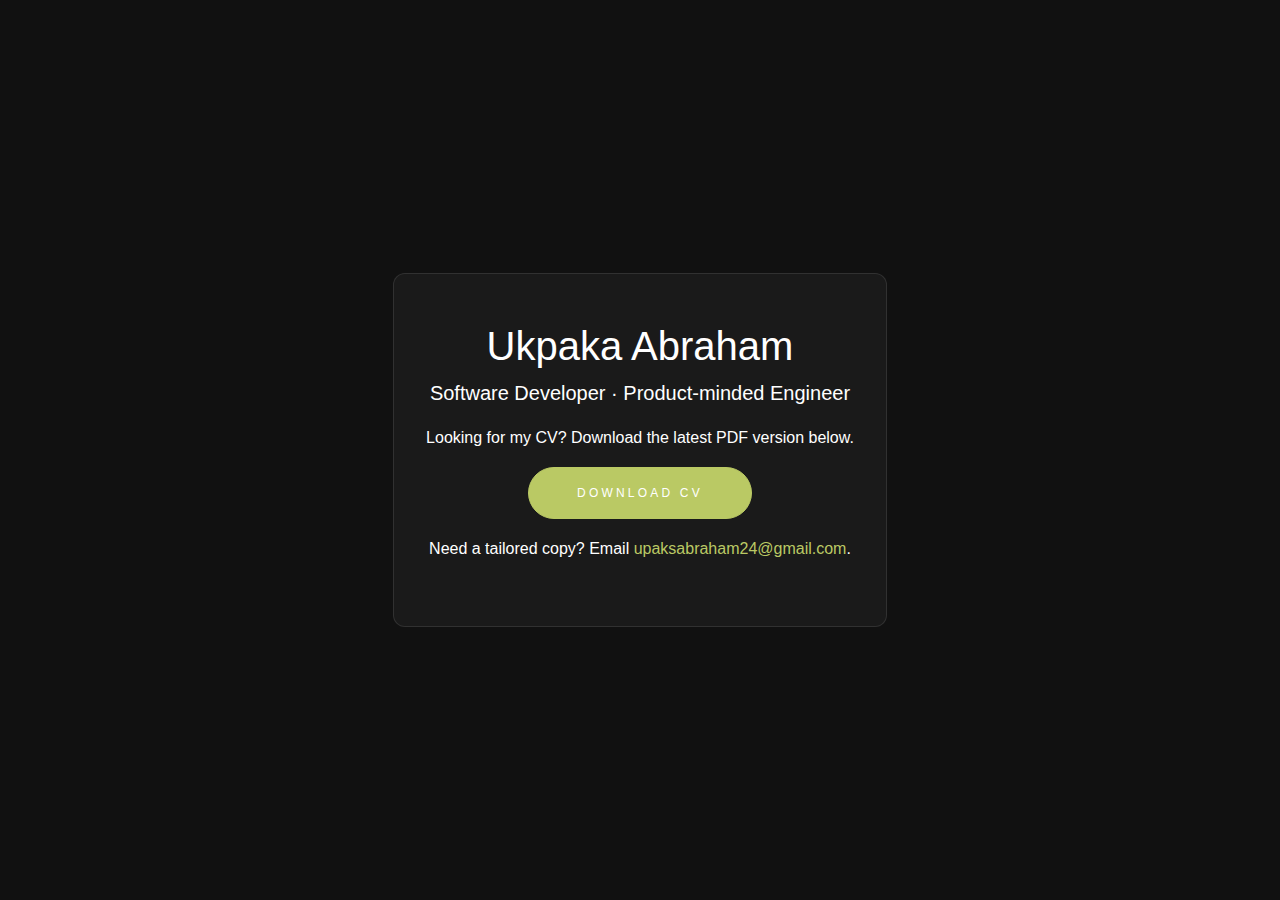
<file: main.html>
<!DOCTYPE html>
<html lang="en">
<head>
  <meta charset="UTF-8">
  <title>Ukpaka Abraham | CV</title>
  <link rel="stylesheet" href="css/bootstrap.css">
  <link rel="stylesheet" href="css/style.css">
  <style>
    body {
      background: #111;
      color: #fff;
      min-height: 100vh;
      display: flex;
      align-items: center;
      justify-content: center;
      text-align: center;
      padding: 2rem;
    }
    .cv-wrapper {
      max-width: 640px;
      border: 1px solid rgba(255,255,255,0.1);
      border-radius: 12px;
      padding: 3rem 2rem;
      background: #1a1a1a;
    }
    a {
      color: #bac964;
    }
  </style>
</head>
<body>
  <div class="cv-wrapper">
    <h1>Ukpaka Abraham</h1>
    <p class="lead">Software Developer · Product-minded Engineer</p>
    <p>Looking for my CV? Download the latest PDF version below.</p>
    <p>
      <a href="files/UKPAKA-ABRAHAM-FlowCV-Resume.pdf" class="btn btn-primary px-5 py-3">Download CV</a>
    </p>
    <p>Need a tailored copy? Email <a href="mailto:upaksabraham24@gmail.com">upaksabraham24@gmail.com</a>.</p>
  </div>
</body>
</html>
</file>
<file: css/style.css>
body {
  background: #fff;
  color: rgba(255, 255, 255, 0.4);
  background: #222;
  line-height: 1.7;
  font-size: 16px;
  font-weight: 300; }

.p1-gradient-bg, .thumb .overlay-bg {
  background: -moz-linear-gradient(0deg, #8490ff 0%, #62bdfc 100%);
  background: -webkit-linear-gradient(0deg, #8490ff 0%, #62bdfc 100%);
  background: -ms-linear-gradient(0deg, #8490ff 0%, #62bdfc 100%); }

.p1-gradient-color {
  background: -moz-linear-gradient(0deg, #8490ff 0%, #62bdfc 100%);
  background: -webkit-linear-gradient(0deg, #8490ff 0%, #62bdfc 100%);
  background: -ms-linear-gradient(0deg, #8490ff 0%, #62bdfc 100%);
  background-clip: text;
  -webkit-background-clip: text;
  -webkit-text-fill-color: transparent; }

::-moz-selection {
  background: #000;
  color: #fff; }

::selection {
  background: #000;
  color: #fff; }

::-moz-selection {
  background: #000;
  color: #fff; }

h1, h2, h3, h4, h5 {
  color: #fff;
  font-weight: 200; }

h2 {
  font-size: 25px; }

a {
  -webkit-transition: .3s all;
  -o-transition: .3s all;
  transition: .3s all;
  color: #bac964; }
  a:hover, a:focus, a:active {
    color: #b2c251;
    text-decoration: none; }

.parent-nav-link-padding, .site-navbar .navbar-nav > li > a {
  padding: 15px 20px !important; }

.site-navbar {
  border: none;
  -webkit-box-shadow: none;
  box-shadow: none;
  border-radius: 0px;
  margin-bottom: 0px;
  background: none;
  position: absolute;
  top: 20px;
  width: 100%;
  z-index: 200;
  background: #fff; }
  .site-navbar .navbar-brand {
    display: inline-block;
    border: 2px solid #fff;
    padding: 5px 20px;
    color: #fff;
    text-transform: uppercase;
    letter-spacing: .2em; }
    .site-navbar .navbar-brand:hover {
      color: #fff; }
  .site-navbar.bg-light {
    background: transparent !important; }
    @media (max-width: 991.98px) {
      .site-navbar.bg-light {
        background: #fff !important;
        top: 0; }
        .site-navbar.bg-light .navbar-brand {
          display: inline-block;
          font-size: 18px;
          border: 2px solid #000;
          padding: 2px 10px !important;
          color: #000; } }
  .site-navbar .navbar-nav > li > a {
    color: #fff !important;
    font-size: 14px;
    font-weight: 400;
    letter-spacing: .1em;
    position: relative;
    text-transform: uppercase;
    letter-spacing: .2em; }
    @media (max-width: 991.98px) {
      .site-navbar .navbar-nav > li > a {
        color: rgba(0, 0, 0, 0.7) !important; } }
  .site-navbar .navbar-nav.active > a {
    color: #bac964 !important; }
  .site-navbar.scrolled {
    background: #fff;
    -webkit-box-shadow: 0px 1px 3px 0px rgba(0, 0, 0, 0.09);
    box-shadow: 0px 1px 3px 0px rgba(0, 0, 0, 0.09);
    position: fixed;
    top: 0;
    left: 0;
    right: 0;
    width: 100%;
    -webkit-transform: translateY(0%);
    -ms-transform: translateY(0%);
    transform: translateY(0%); }
    .site-navbar.scrolled.bg-light {
      background: #fff !important; }
    .site-navbar.scrolled .navbar-brand {
      display: inline-block;
      font-size: 18px;
      border: 2px solid #000;
      padding: 2px 10px !important; }
    .site-navbar.scrolled.awake, .site-navbar.scrolled.sleep {
      -webkit-transition: .3s all ease;
      -o-transition: .3s all ease;
      transition: .3s all ease; }
    .site-navbar.scrolled.awake {
      -webkit-transform: translateY(0%);
      -ms-transform: translateY(0%);
      transform: translateY(0%);
      background: #fff !important; }
    .site-navbar.scrolled.sleep {
      -webkit-transform: translateY(-100%);
      -ms-transform: translateY(-100%);
      transform: translateY(-100%);
      background: #bac964 !important; }
    .site-navbar.scrolled .navbar-brand {
      color: #000; }
    .site-navbar.scrolled .dropdown > a:before {
      color: rgba(0, 0, 0, 0.4); }
    .site-navbar.scrolled .navbar-nav > li > a {
      color: rgba(0, 0, 0, 0.7) !important; }
      .site-navbar.scrolled .navbar-nav > li > a:hover {
        color: #bac964 !important; }
      .site-navbar.scrolled .navbar-nav > li > a.active {
        color: #bac964 !important; }
    .site-navbar.scrolled .navbar-nav > li.active > a {
      color: #bac964 !important; }

.site-hero {
  background-color: #ccc;
  background-size: cover;
  background-position: center center;
  background-repeat: no-repeat;
  position: relative;
  overflow: hidden; }
  .site-hero, .site-hero .row {
    height: 100vh;
    min-height: 800px; }
  .site-hero:before {
    content: "";
    position: absolute;
    width: 100%;
    top: 0;
    left: 0;
    right: 0;
    bottom: 0;
    background: rgba(0, 0, 0, 0.5); }
  .site-hero h1 {
    font-weight: 200;
    margin-bottom: 20px;
    display: block; }
    .site-hero h1 strong {
      font-weight: 800; }
    @media (min-width: 768px) {
      .site-hero h1 {
        font-size: 70px; } }
  .site-hero h1, .site-hero .lead {
    font-weight: 200;
    color: #fff; }
  .site-hero .lead {
    line-height: 2; }
  .site-hero .site-subheading {
    max-width: 640px;
    margin: 0 auto;
    color: rgba(255, 255, 255, 0.5); }

.site-section {
  padding: 5em 0; }

.section-heading {
  margin-bottom: 30px;
  position: relative;
  z-index: 10; }
  .section-heading h2 {
    position: relative;
    font-weight: 200;
    padding-top: 20px;
    font-size: 30px; }
    .section-heading h2 strong {
      font-weight: 800; }
  .section-heading.text-center h2:before {
    left: 50%;
    -webkit-transform: translateX(-50%);
    -ms-transform: translateX(-50%);
    transform: translateX(-50%); }

.lead {
  font-weight: 200;
  line-height: 1.5; }

.site-service-item {
  background: #333;
  padding: 30px; }
  .site-service-item .icon {
    display: block;
    margin-bottom: 50px;
    background: #edf0f2;
    background: #bac964;
    width: 100px;
    height: 100px;
    position: relative;
    border-radius: 50%;
    margin: 0 auto 30px auto; }
    .site-service-item .icon span {
      font-size: 40px;
      color: #080b0e;
      position: absolute;
      -webkit-transform: translate(-50%, -50%);
      -ms-transform: translate(-50%, -50%);
      transform: translate(-50%, -50%);
      left: 50%;
      top: 50%; }
  .site-service-item h3 {
    font-size: 20px;
    font-weight: 200; }

.site-link {
  position: relative; }
  .site-link i {
    position: relative;
    top: 2px;
    -webkit-transition: .3s all ease;
    -o-transition: .3s all ease;
    transition: .3s all ease; }
  .site-link:hover i {
    position: relative;
    margin-left: 20px; }

.site-list {
  padding: 0;
  margin: 0; }
  .site-list li {
    margin: 0 0 10px 0;
    padding: 0;
    position: relative;
    list-style: none; }
    .site-list li:before {
      font-family: 'icomoon';
      position: absolute;
      top: .1em;
      left: 0; }
    .site-list li.site-check {
      padding-left: 30px; }
      .site-list li.site-check:before {
        color: #bac964;
        font-size: 16px;
        content: "\ebd3"; }

.btn {
  border-radius: 100px;
  text-transform: uppercase;
  font-size: 12px;
  letter-spacing: .2rem; }
  .btn:active, .btn:focus {
    outline: none;
    -webkit-box-shadow: none !important;
    box-shadow: none !important; }
  .btn.btn-primary {
    color: #fff; }
    .btn.btn-primary:hover, .btn.btn-primary:active, .btn.btn-primary:focus {
      background: #b2c251; }

.progress {
  overflow: visible;
  margin-bottom: 26px;
  height: 4px; }
  .progress .progress-bar {
    background-color: #bac964;
    position: relative;
    border-radius: 4px; }
    .progress .progress-bar span {
      background-color: #bac964;
      position: absolute;
      bottom: -20px;
      font-size: 10px;
      line-height: 10px;
      padding: 2px 3px 2px 4px;
      right: -1.4em;
      border-radius: 2px; }
    .progress .progress-bar span:after {
      bottom: 100%;
      left: 50%;
      border: solid transparent;
      content: " ";
      height: 0;
      width: 0;
      position: absolute;
      pointer-events: none;
      border-color: rgba(255, 255, 255, 0);
      border-bottom-color: #bac964;
      border-width: 5px;
      margin-left: -5px; }

.skill h3 {
  font-size: 18px; }

.filters {
  text-align: center; }
  .filters ul {
    padding: 0;
    margin: 0 0 30px 0; }
    .filters ul li {
      display: inline-block;
      cursor: pointer;
      padding: 20px;
      -webkit-transition: .3s all ease;
      -o-transition: .3s all ease;
      transition: .3s all ease; }
      .filters ul li:hover {
        color: #bac964; }
      .filters ul li.active {
        color: #bac964; }

.single-portfolio {
  margin-bottom: 50px;
  display: block; }
  .single-portfolio .relative {
    margin-bottom: 20px; }
  .single-portfolio .p-inner {
    text-align: center; }
    .single-portfolio .p-inner h4 {
      font-size: 20px; }
    .single-portfolio .p-inner .cat {
      font-size: 12px;
      text-transform: uppercase;
      color: #cccccc; }

/*--------- Start Portfolio Area -------------*/
.portfolio-area .primary-btn {
  color: #fff;
  background-color: #bac964;
  margin-left: auto;
  margin-right: auto; }

.portfolio-area .filters {
  text-align: center; }

.portfolio-area .filters ul {
  padding: 0; }

.portfolio-area .filters ul li {
  list-style: none;
  display: inline-block;
  padding: 18px 15px;
  cursor: pointer;
  position: relative;
  text-transform: uppercase;
  color: #000;
  font-size: 12px;
  font-weight: 500; }
  @media (max-width: 736px) {
    .portfolio-area .filters ul li {
      padding: 6px 6px; } }

.portfolio-area .filters ul li:after {
  content: "";
  display: block;
  width: calc(0% - 60px);
  position: absolute;
  height: 2px;
  background: #333;
  -webkit-transition: width 350ms ease-out;
  -o-transition: width 350ms ease-out;
  transition: width 350ms ease-out; }

.portfolio-area .filters ul li:hover:after {
  width: calc(100% - 60px);
  -webkit-transition: width 350ms ease-out;
  -o-transition: width 350ms ease-out;
  transition: width 350ms ease-out; }

.portfolio-area .filters ul li.active {
  color: #bac964; }

.portfolio-area .filters-content {
  margin-top: 50px; }

.portfolio-area .filters-content .show {
  opacity: 1;
  visibility: visible;
  -webkit-transition: all 350ms;
  -o-transition: all 350ms;
  transition: all 350ms; }

.portfolio-area .filters-content .hide {
  opacity: 0;
  visibility: hidden;
  -webkit-transition: all 350ms;
  -o-transition: all 350ms;
  transition: all 350ms; }

.portfolio-area .filters-content .item {
  text-align: center;
  cursor: pointer;
  margin-bottom: 30px; }

.portfolio-area .filters-content .item img {
  border-radius: 10px; }

.portfolio-area .filters-content .p-inner {
  padding: 20px 0px;
  text-align: center; }

.portfolio-area .filters-content .item .p-inner .cat {
  font-size: 13px; }

.portfolio-area .filters-content .item img {
  width: 100%; }

.image {
  opacity: 1;
  display: block;
  width: 100%;
  height: 100%;
  -webkit-transition: .5s ease;
  -o-transition: .5s ease;
  transition: .5s ease;
  -webkit-backface-visibility: hidden;
  backface-visibility: hidden; }

.middle {
  -webkit-transition: .5s ease;
  -o-transition: .5s ease;
  transition: .5s ease;
  opacity: 0;
  position: absolute;
  top: 50%;
  left: 50%;
  -webkit-transform: translate(-50%, -50%);
  transform: translate(-50%, -50%);
  -ms-transform: translate(-50%, -50%);
  text-align: center; }

.single-portfolio:hover .middle {
  opacity: 1; }

.text {
  color: white;
  font-size: 25px;
  padding: 16px 32px; }

.single-portfolio {
  border-radius: 5px; }
  .single-portfolio:hover .thumb .overlay-bg {
    opacity: .85; }

.thumb .overlay-bg {
  opacity: 0;
  border-radius: 5px;
  -webkit-transition: all 0.2s ease-in-out;
  -o-transition: all 0.2s ease-in-out;
  transition: all 0.2s ease-in-out; }
  @media screen and (prefers-reduced-motion: reduce) {
    .thumb .overlay-bg {
      -webkit-transition: none;
      -o-transition: none;
      transition: none; } }

.resume-item {
  padding: 30px;
  background: #333;
  -webkit-transition: .3s all ease;
  -o-transition: .3s all ease;
  transition: .3s all ease;
  border: 4px solid transparent;
  border-radius: 7px; }
  .resume-item .date {
    display: block;
    margin-bottom: 10px;
    font-size: 12px;
    font-weight: 700;
    color: #fff; }
  .resume-item .school {
    display: block;
    font-size: 16px; }
  .resume-item h3 {
    color: #bac964;
    font-size: 20px; }
  .resume-item .school {
    color: rgba(255, 255, 255, 0.3); }
  .resume-item *:last-child {
    margin-bottom: 0; }

.blog-entry {
  -webkit-transition: .3s all ease;
  -o-transition: .3s all ease;
  transition: .3s all ease;
  position: relative;
  top: 0;
  -webkit-box-shadow: 0 1px 2px 0px rgba(0, 0, 0, 0.1);
  box-shadow: 0 1px 2px 0px rgba(0, 0, 0, 0.1);
  background: #333; }
  .blog-entry:hover, .blog-entry:active, .blog-entry:focus {
    -webkit-box-shadow: 0 5px 50px -10px rgba(0, 0, 0, 0.1);
    box-shadow: 0 5px 50px -10px rgba(0, 0, 0, 0.1);
    top: -2px; }
  .blog-entry .blog-entry-text {
    border-top: none;
    padding: 30px; }
    .blog-entry .blog-entry-text h3 {
      font-size: 20px;
      margin-bottom: 10px;
      line-height: 1.5; }
      .blog-entry .blog-entry-text h3 a {
        color: #fff; }
        .blog-entry .blog-entry-text h3 a:hover {
          color: #bac964; }
  .blog-entry .meta {
    font-size: 14px; }
    .blog-entry .meta a {
      display: inline-block;
      margin-right: 10px;
      color: rgba(255, 255, 255, 0.4); }
      .blog-entry .meta a:hover {
        color: #bac964; }

.form-control {
  border: none !important;
  background: #333;
  color: #fff;
  -webkit-box-shadow: 0 1px 2px 0 rgba(0, 0, 0, 0.1) !important;
  box-shadow: 0 1px 2px 0 rgba(0, 0, 0, 0.1) !important; }
  .form-control:active, .form-control:focus {
    background: #404040; }
  .form-control::-webkit-input-placeholder {
    /* Chrome/Opera/Safari */
    color: rgba(255, 255, 255, 0.5); }
  .form-control::-moz-placeholder {
    /* Firefox 19+ */
    color: rgba(255, 255, 255, 0.5); }
  .form-control:-ms-input-placeholder {
    /* IE 10+ */
    color: rgba(255, 255, 255, 0.5); }
  .form-control:-moz-placeholder {
    /* Firefox 18- */
    color: rgba(255, 255, 255, 0.5); }

.site-form .form-control {
  border: 1px solid #b3bdc6; }

.site-contact-details, .site-contact-details li {
  padding: 0;
  margin: 0; }

.site-contact-details li {
  list-style: none;
  margin-bottom: 20px; }
  .site-contact-details li > span {
    color: #2c3e50;
    letter-spacing: .1em;
    font-size: 12px;
    font-weight: 500;
    margin-bottom: 5px;
    display: block; }

.site-footer {
  padding: 3em 0; }
  .site-footer p:last-child {
    margin-bottom: 0; }
  .site-footer .social-item {
    display: inline-block;
    width: 60px;
    height: 60px;
    background: #333;
    position: relative;
    border-radius: 50%;
    font-size: 22px;
    margin: 0 10px; }
    .site-footer .social-item > span {
      position: absolute;
      top: 50%;
      left: 50%;
      -webkit-transform: translate(-50%, -50%);
      -ms-transform: translate(-50%, -50%);
      transform: translate(-50%, -50%); }

.contact-card {
  background: #1b1b1b;
  border-radius: 12px;
  padding: 35px;
  border: 1px solid rgba(255, 255, 255, 0.08); }
  .contact-card .contact-list {
    list-style: none;
    padding: 0;
    margin: 0; }
    .contact-card .contact-list li {
      margin-bottom: 18px;
      display: flex;
      justify-content: space-between;
      flex-wrap: wrap;
      border-bottom: 1px solid rgba(255, 255, 255, 0.08);
      padding-bottom: 12px; }
    .contact-card .contact-list a {
      color: #bac964;
      font-weight: 600; }
  .contact-card .contact-label {
    font-size: 12px;
    letter-spacing: .2em;
    text-transform: uppercase;
    color: rgba(255, 255, 255, 0.5); }

.block-47 .block-47-image {
  -webkit-box-flex: 0;
  -ms-flex: 0 0 50px;
  flex: 0 0 50px;
  display: block; }
  .block-47 .block-47-image img {
    border-radius: 50%;
    -webkit-box-shadow: 0 2px 10px 0px rgba(0, 0, 0, 0.2);
    box-shadow: 0 2px 10px 0px rgba(0, 0, 0, 0.2); }

.block-47 .block-47-quote {
  margin-left: 40px;
  padding: 30px;
  background: #333;
  border-radius: 7px;
  position: relative;
  -webkit-box-shadow: 0 2px 30px -2px rgba(0, 0, 0, 0.1);
  box-shadow: 0 2px 30px -2px rgba(0, 0, 0, 0.1); }
  .block-47 .block-47-quote:before {
    content: "";
    border: 1px solid red;
    z-index: 2;
    position: absolute;
    left: -15px;
    border-width: 0 20px 20px 0;
    border-style: solid;
    border-color: transparent #333 transparent transparent; }
  .block-47 .block-47-quote .block-47-quote-author {
    font-size: 14px;
    color: #666666; }

.letter-spacing {
  letter-spacing: .2rem;
  color: rgba(255, 255, 255, 0.5) !important; }

.navbar-brand {
  font-weight: 700;
  letter-spacing: .2em;
  text-transform: uppercase;
  color: #111 !important; }
  .navbar-brand:hover {
    color: #bac964 !important; }

.hero-cta {
  margin-top: 30px;
  display: flex;
  justify-content: center;
  flex-wrap: wrap; }
  .hero-cta .btn {
    margin-bottom: 10px; }

.btn-outline-light {
  border: 1px solid rgba(255, 255, 255, 0.8);
  color: #fff;
  background: transparent; }
  .btn-outline-light:hover {
    background: #fff;
    color: #000; }

.hero-tags {
  margin-top: 25px;
  padding-left: 0; }

.tag-chip {
  border: 1px solid rgba(255, 255, 255, 0.2);
  border-radius: 999px;
  padding: 6px 18px;
  font-size: 12px;
  text-transform: uppercase;
  letter-spacing: .1em;
  color: rgba(255, 255, 255, 0.7);
  margin-bottom: 10px; }

.section-highlight {
  padding: 3em 0;
  background: #111; }

.highlight-card {
  background: #1b1b1b;
  border-radius: 8px;
  padding: 25px;
  border: 1px solid rgba(255, 255, 255, 0.08); }
  .highlight-card h3 {
    font-size: 36px;
    margin-bottom: 5px;
    color: #bac964; }
  .highlight-card p {
    margin-bottom: 0;
    color: rgba(255, 255, 255, 0.6);
    text-transform: uppercase;
    font-size: 12px;
    letter-spacing: .2em; }

.section-heading .section-subtitle {
  color: rgba(255, 255, 255, 0.6);
  letter-spacing: .1em;
  text-transform: uppercase;
  font-size: 12px;
  margin-top: 10px; }

.single-portfolio .project-summary {
  color: rgba(255, 255, 255, 0.6);
  font-size: 14px;
  margin: 10px 0 20px; }

.single-portfolio .project-links .btn {
  border-color: rgba(255, 255, 255, 0.4);
  color: rgba(255, 255, 255, 0.85); }
  .single-portfolio .project-links .btn:hover {
    border-color: #bac964;
    color: #111;
    background: #bac964; }

.about-list {
  margin-top: 25px; }
  .about-list li {
    margin-bottom: 8px;
    color: rgba(255, 255, 255, 0.7); }
  .about-list span {
    color: #bac964;
    letter-spacing: .1em;
    text-transform: uppercase;
    font-size: 12px;
    margin-right: 10px; }

.site-section.bg-dark {
  background: #111; }

.site-hero-layout {
  background-color: #0f172a;
  background-image: radial-gradient(circle at top, rgba(186, 201, 100, 0.25), transparent 45%), linear-gradient(120deg, rgba(98, 189, 252, 0.2), transparent 60%), linear-gradient(300deg, rgba(132, 144, 255, 0.25), transparent 55%);
  position: relative; }
  .site-hero-layout:after {
    content: "";
    position: absolute;
    inset: 0;
    background-image: url("data:image/svg+xml,%3Csvg width='160' height='160' viewBox='0 0 160 160' xmlns='http://www.w3.org/2000/svg'%3E%3Cg fill='none' fill-opacity='0.05'%3E%3Cpath d='M0 80h80v80H0zM80 0h80v80H80z' fill='%23ffffff'/%3E%3Cpath d='M0 0h80v80H0zM80 80h80v80H80z' fill='%23bac964'/%3E%3C/g%3E%3C/svg%3E");
    mix-blend-mode: soft-light;
    opacity: .6;
    pointer-events: none; }

.profile-placeholder {
  width: 100%;
  padding-top: 100%;
  border-radius: 20px;
  position: relative;
  background: radial-gradient(circle at 30% 30%, rgba(186, 201, 100, 0.4), transparent 60%), linear-gradient(135deg, #151c2c, #0c111d 60%, #1b1b1b);
  border: 1px solid rgba(255, 255, 255, 0.08);
  box-shadow: 0 20px 60px rgba(0, 0, 0, 0.4); }
  .profile-placeholder span {
    position: absolute;
    top: 50%;
    left: 50%;
    transform: translate(-50%, -50%);
    font-size: 90px;
    color: rgba(255, 255, 255, 0.3); }

.skill-card {
  background: #1b1b1b;
  padding: 30px;
  border-radius: 10px;
  border: 1px solid rgba(255, 255, 255, 0.08); }
  .skill-card h4 {
    font-size: 16px;
    text-transform: uppercase;
    letter-spacing: .2em;
    margin-bottom: 15px; }

.stack-list {
  display: flex;
  flex-wrap: wrap;
  gap: 10px; }
  .stack-list span {
    border: 1px solid rgba(255, 255, 255, 0.1);
    border-radius: 999px;
    padding: 6px 15px;
    font-size: 12px;
    letter-spacing: .1em;
    text-transform: uppercase; }

.practice-list li {
  padding-left: 18px;
  position: relative;
  margin-bottom: 10px; }
  .practice-list li:before {
    content: "";
    width: 6px;
    height: 6px;
    border-radius: 50%;
    background: #bac964;
    position: absolute;
    left: 0;
    top: 8px; }

@media (max-width: 991.98px) {
  .hero-cta {
    flex-direction: column; }
  .hero-cta .btn {
    width: 100%; } }
</file>
